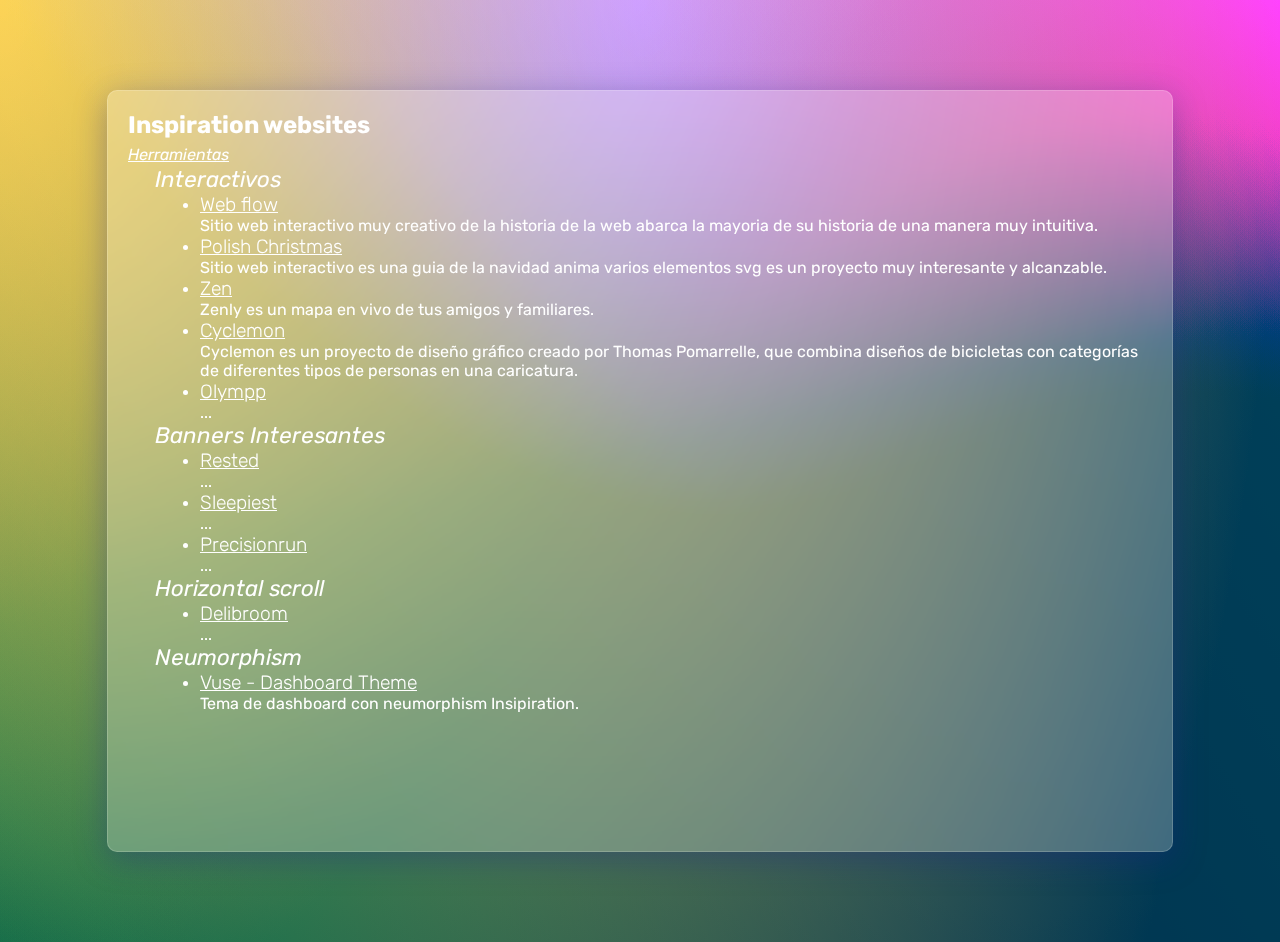
<file: index.html>
<!DOCTYPE html>
<html lang="en">
<head>
    <meta charset="UTF-8">
    <meta http-equiv="X-UA-Compatible" content="IE=edge">
    <meta name="viewport" content="width=device-width, initial-scale=1.0">
    <link rel="stylesheet" href="css/styles.css">
    <title>Inspiration Websites</title>
</head>
<body>
    <div class="container">
        <div class="header">
            <h1>Inspiration websites</h1>
            <h2><a href="herramientas.html">Herramientas</a></h2>
        </div>
        <div class="content">
            <ul>
                <h2>Interactivos</h2>
                <li>
                    <a target="_blank" href="https://webflow.com/ix2"><h3>Web flow</h3></a> 
                    <p>Sitio web interactivo muy creativo de la historia de la web abarca la mayoria de su historia de una manera muy intuitiva.</p>
                </li>
                <li>
                    <a target="_blank" href="http://polishchristmasguide.com/"><h3>Polish Christmas</h3></a>
                    <p>Sitio web interactivo es una guia de la navidad anima varios elementos svg es un proyecto muy interesante y alcanzable.</p>
                </li>
                <li>
                    <a target="_blank" href="https://zen.ly/"><h3>Zen</h3></a>
                    <p>Zenly es un mapa en vivo de tus amigos y familiares.</p>
                </li>
                <li>
                    <a target="_blank" href="http://www.cyclemon.com/"><h3>Cyclemon</h3></a>
                    <p>Cyclemon es un proyecto de diseño gráfico creado por Thomas Pomarrelle, que combina diseños de bicicletas con categorías de diferentes tipos de personas en una caricatura.</p>
                </li>
                <li>
                    <a target="_blank" href="https://olympp.fr/"><h3>Olympp</h3></a>
                    <p>...</p>
                </li>
                
               <h2>Banners Interesantes</h2>
               <li>
                    <a target="_blank" href="https://rested.co/"><h3>Rested</h3></a>
                    <p>...</p>
                </li>  
                <li>
                    <a target="_blank" href="https://www.sleepiest.com/"><h3>Sleepiest</h3></a>
                    <p>...</p>
                </li>
                <li>
                    <a target="_blank" href="https://precisionrun.com/"><h3>Precisionrun</h3></a>
                    <p>...</p>
                </li>   
                
                <h2>Horizontal scroll</h2>             
                <li>
                    <a target="_blank" href="https://delibroom.com/"><h3>Delibroom</h3></a>
                    <p>...</p>
                </li> 
                
                <h2>Neumorphism</h2>
                <li>
                    <a target="_blank" href="https://vuse-dark-preview.hexesis.com/dashboard/operational"><h3>Vuse - Dashboard Theme</h3></a>
                    <p>Tema de dashboard con neumorphism Insipiration.</p>
                </li>
            </ul>
        </div>
    </div>
</body>
</html>
</file>
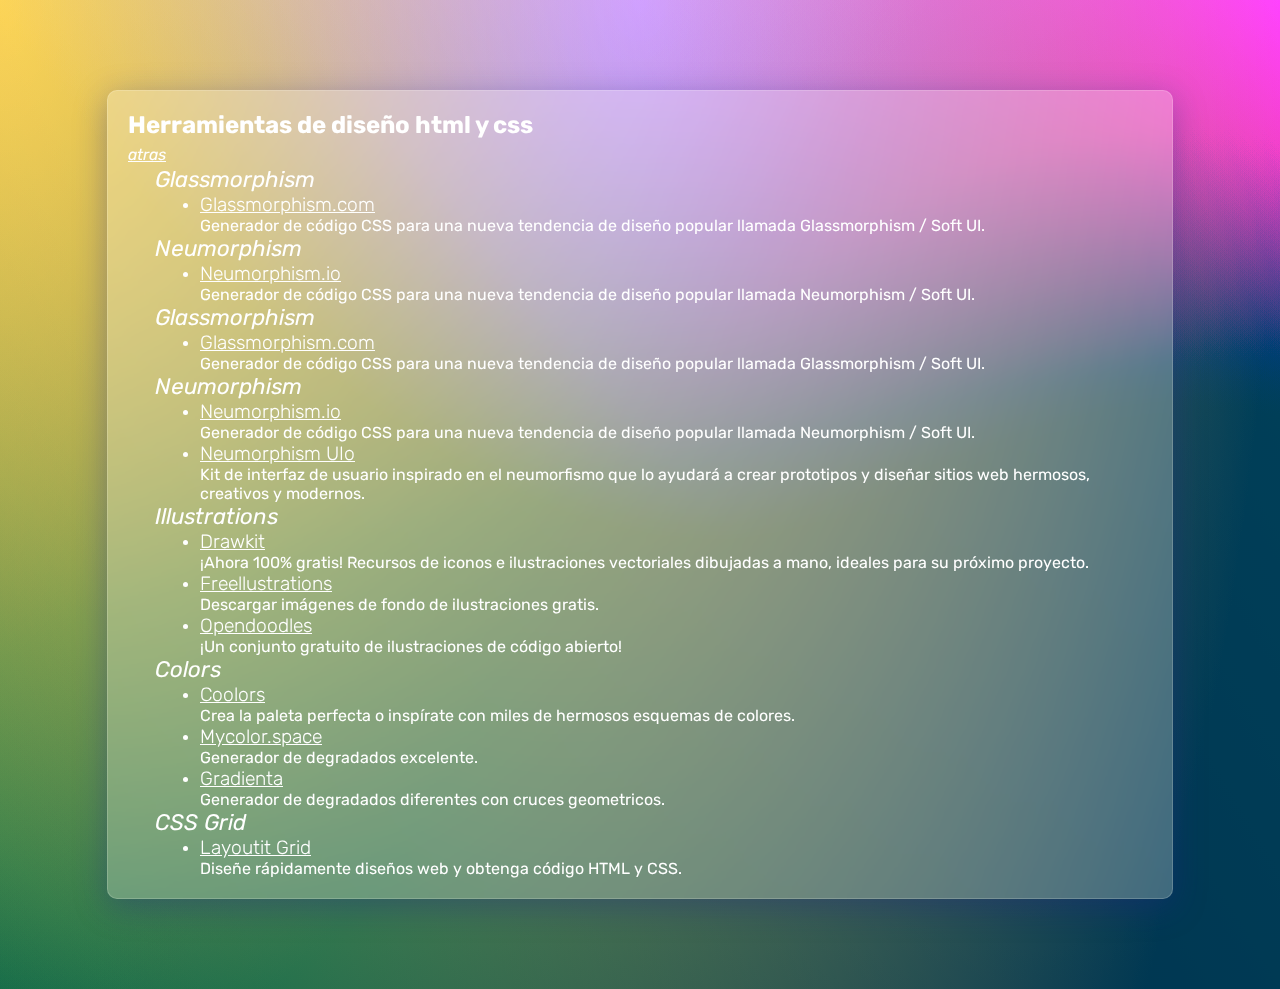
<file: herramientas.html>
<!DOCTYPE html>
<html lang="en">
<head>
    <meta charset="UTF-8">
    <meta http-equiv="X-UA-Compatible" content="IE=edge">
    <meta name="viewport" content="width=device-width, initial-scale=1.0">
    <link rel="stylesheet" href="css/styles.css">
    <title>Herramientas de diseño</title>
</head>
<body class="cube">
    <div class="container">
        <div class="header">
            <h1>Herramientas de diseño html y css</h1>
            <h2><a href="index.html">atras</a></h2>
        </div>
        <div class="content">
            <div class="list-tools">
                <ul>
                    <h2>Glassmorphism</h2>
                    <li>
                        <a target="_blank" href="https://glassmorphism.com/"><h3>Glassmorphism.com</h3></a>
                        <p>Generador de código CSS para una nueva tendencia de diseño popular llamada Glassmorphism / Soft UI.</p>
                    </li>
                    <h2>Neumorphism</h2>
                    <li>
                        <a target="_blank" href="https://neumorphism.io/"><h3>Neumorphism.io</h3></a>
                        <p>Generador de código CSS para una nueva tendencia de diseño popular llamada Neumorphism / Soft UI.</p>
                    </li>
                    <h2>Glassmorphism</h2>
                    <li>
                        <a target="_blank" href="https://glassmorphism.com/"><h3>Glassmorphism.com</h3></a>
                        <p>Generador de código CSS para una nueva tendencia de diseño popular llamada Glassmorphism / Soft UI.</p>
                    </li>
                    <h2>Neumorphism</h2>
                    <li>
                        <a target="_blank" href="https://neumorphism.io/"><h3>Neumorphism.io</h3></a>
                        <p>Generador de código CSS para una nueva tendencia de diseño popular llamada Neumorphism / Soft UI.</p>
                    </li>
                    <li>
                        <a target="_blank" href="https://demo.themesberg.com/neumorphism-ui/"><h3>Neumorphism UIo</h3></a>
                        <p>Kit de interfaz de usuario inspirado en el neumorfismo que lo ayudará a crear prototipos y diseñar sitios web hermosos, creativos y modernos.</p>
                    </li>
                    <h2>Illustrations</h2>
                    <li>
                        <a target="_blank" href="https://www.drawkit.io/"><h3>Drawkit</h3></a>
                        <p>¡Ahora 100% gratis! Recursos de iconos e ilustraciones vectoriales dibujadas a mano, ideales para su próximo proyecto.</p>
                    </li>
                    <li>
                        <a target="_blank" href="https://freellustrations.com/"><h3>Freellustrations</h3></a>
                        <p>Descargar imágenes de fondo de ilustraciones gratis.</p>
                    </li>
                    <li>
                        <a target="_blank" href="https://www.opendoodles.com/"><h3>Opendoodles</h3></a>
                        <p>¡Un conjunto gratuito de ilustraciones de código abierto!</p>
                    </li>
                    
                    <h2>Colors</h2>
                    <li>
                        <a target="_blank" href="https://coolors.co/palettes/trending"><h3>Coolors</h3></a>
                        <p>Crea la paleta perfecta o inspírate con miles de hermosos esquemas de colores.</p>
                    </li>
                    <li>
                        <a target="_blank" href="https://mycolor.space/gradient"><h3>Mycolor.space</h3></a>
                        <p>Generador de degradados excelente.</p>
                    </li>
                    <li>
                        <a target="_blank" href="https://gradienta.io/"><h3>Gradienta</h3></a>
                        <p>Generador de degradados diferentes con cruces geometricos.</p>
                    </li>
                    
                    <h2>CSS Grid</h2>
                    <li>
                        <a target="_blank" href="https://grid.layoutit.com/"><h3>Layoutit Grid</h3></a>
                        <p>Diseñe rápidamente diseños web y obtenga código HTML y CSS.</p>
                    </li>
                </ul>
            </div>
        </div>
    </div>
</body>
</html>
</file>
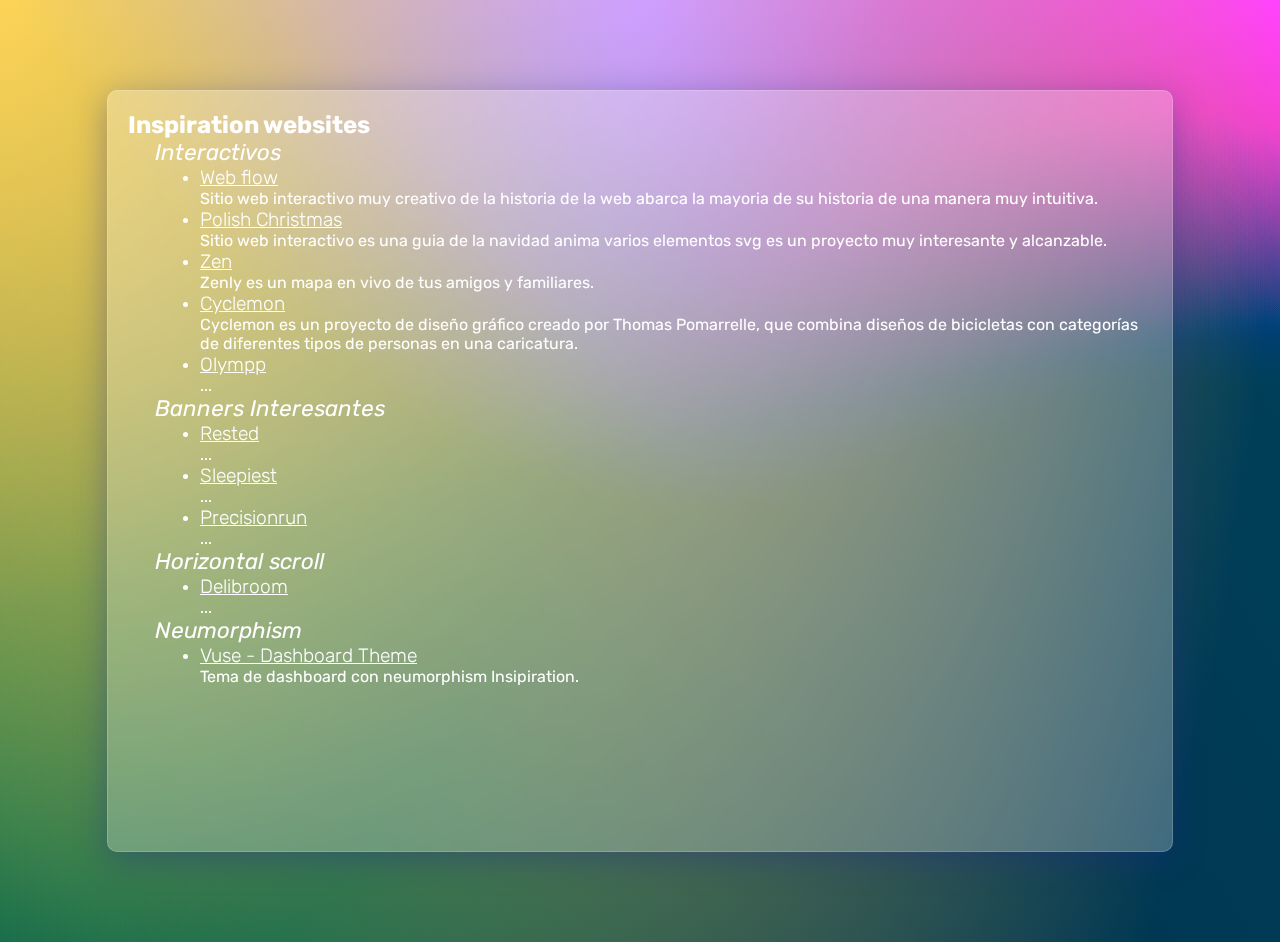
<file: websites.html>
<!DOCTYPE html>
<html lang="en">
<head>
    <meta charset="UTF-8">
    <meta http-equiv="X-UA-Compatible" content="IE=edge">
    <meta name="viewport" content="width=device-width, initial-scale=1.0">
    <link rel="stylesheet" href="css/styles.css">
    <title>Inspiration Websites</title>
</head>
<body>
    <div class="container">
        <div class="header">
            <h1>Inspiration websites</h1>
        </div>
        <div class="content">
            <ul>
                <h2>Interactivos</h2>
                <li>
                    <a target="_blank" href="https://webflow.com/ix2"><h3>Web flow</h3></a> 
                    <p>Sitio web interactivo muy creativo de la historia de la web abarca la mayoria de su historia de una manera muy intuitiva.</p>
                </li>
                <li>
                    <a target="_blank" href="http://polishchristmasguide.com/"><h3>Polish Christmas</h3></a>
                    <p>Sitio web interactivo es una guia de la navidad anima varios elementos svg es un proyecto muy interesante y alcanzable.</p>
                </li>
                <li>
                    <a target="_blank" href="https://zen.ly/"><h3>Zen</h3></a>
                    <p>Zenly es un mapa en vivo de tus amigos y familiares.</p>
                </li>
                <li>
                    <a target="_blank" href="http://www.cyclemon.com/"><h3>Cyclemon</h3></a>
                    <p>Cyclemon es un proyecto de diseño gráfico creado por Thomas Pomarrelle, que combina diseños de bicicletas con categorías de diferentes tipos de personas en una caricatura.</p>
                </li>
                <li>
                    <a target="_blank" href="https://olympp.fr/"><h3>Olympp</h3></a>
                    <p>...</p>
                </li>
                
               <h2>Banners Interesantes</h2>
               <li>
                    <a target="_blank" href="https://rested.co/"><h3>Rested</h3></a>
                    <p>...</p>
                </li>  
                <li>
                    <a target="_blank" href="https://www.sleepiest.com/"><h3>Sleepiest</h3></a>
                    <p>...</p>
                </li>
                <li>
                    <a target="_blank" href="https://precisionrun.com/"><h3>Precisionrun</h3></a>
                    <p>...</p>
                </li>   
                
                <h2>Horizontal scroll</h2>             
                <li>
                    <a target="_blank" href="https://delibroom.com/"><h3>Delibroom</h3></a>
                    <p>...</p>
                </li> 
                
                <h2>Neumorphism</h2>
                <li>
                    <a target="_blank" href="https://vuse-dark-preview.hexesis.com/dashboard/operational"><h3>Vuse - Dashboard Theme</h3></a>
                    <p>Tema de dashboard con neumorphism Insipiration.</p>
                </li>
            </ul>
        </div>
    </div>
</body>
</html>
</file>
<file: css/styles.css>
@import url('https://fonts.googleapis.com/css2?family=Rubik:ital,wght@0,300;0,400;0,500;0,600;0,700;0,800;0,900;1,300;1,400;1,500;1,600;1,700;1,800;1,900&display=swap');
*{
    box-sizing: 0;
    padding: 0;
    margin: 0;
    color: #fff;
    font-family: 'Rubik', sans-serif;
    font-size: 16px;
}
body{
    width: 100%;
    min-height: 100vh;
    background: linear-gradient(238.72deg, #FFB864 0%, #006C4C 100%), radial-gradient(100% 224.43% at 0% 0%, #FCC482 0%, #002E74 100%), linear-gradient(121.28deg, #FFEAB6 0%, #00563C 100%), linear-gradient(229.79deg, #7534FF 0%, #248900 94.19%), radial-gradient(56.26% 101.79% at 50% 0%, #8F00FF 0%, #493500 100%), linear-gradient(65.05deg, #6F0072 0%, #FFD600 100%);
    background-blend-mode: overlay, screen, color-burn, hard-light, screen, normal;
    display: flex;
    justify-content: center;
    align-items: center;
}
.container{
    width: 80%;
    min-height: 80vh;
    background: rgba( 255, 255, 255, 0.25 );
    box-shadow: 0 8px 32px 0 rgba( 31, 38, 135, 0.37 );
    backdrop-filter: blur( 4px );
    -webkit-backdrop-filter: blur( 4px );
    border-radius: 10px;
    border: 1px solid rgba( 255, 255, 255, 0.18 );
    padding: 20px;
    margin: 10vh 0;
}

h1{
    font-size: 1.5em;
}
h2{
    font-size: 1.4em;
    font-weight: 400;
    font-style: italic;
}
h3{
    font-weight: 100;
    font-size: 1.2em;
}
.content li{
    margin-left: 5vh;
}
.content ul{
    margin-left: 3vh;
}
</file>
